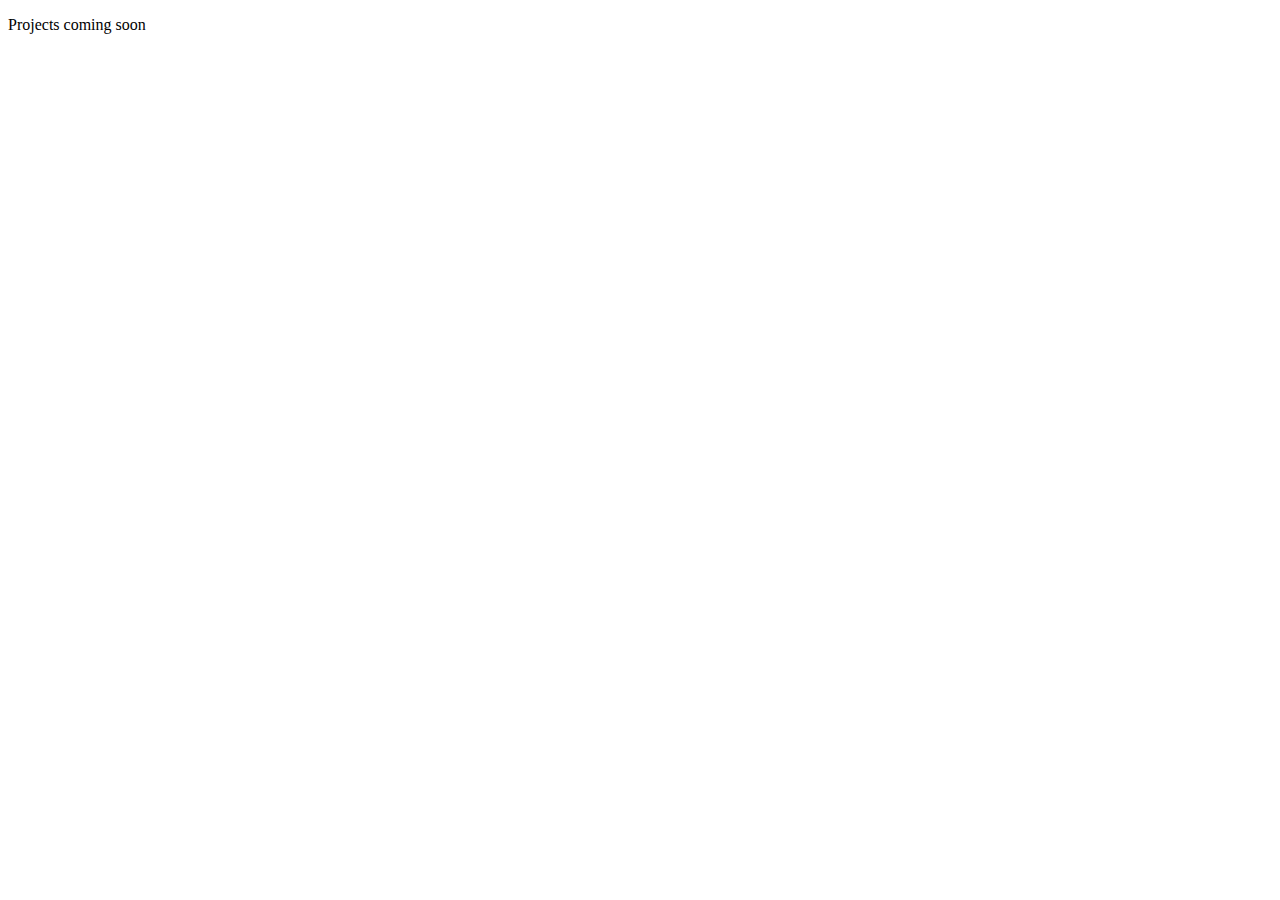
<file: projects.html>
<!DOCTYPE html>
<html lang="en">
<head>
    <meta charset="UTF-8">
    <meta name="viewport" content="width=device-width, initial-scale=1.0">
    <title>Document</title>
</head>
<body>
    <p>Projects coming soon</p>
</body>
</html>
</file>
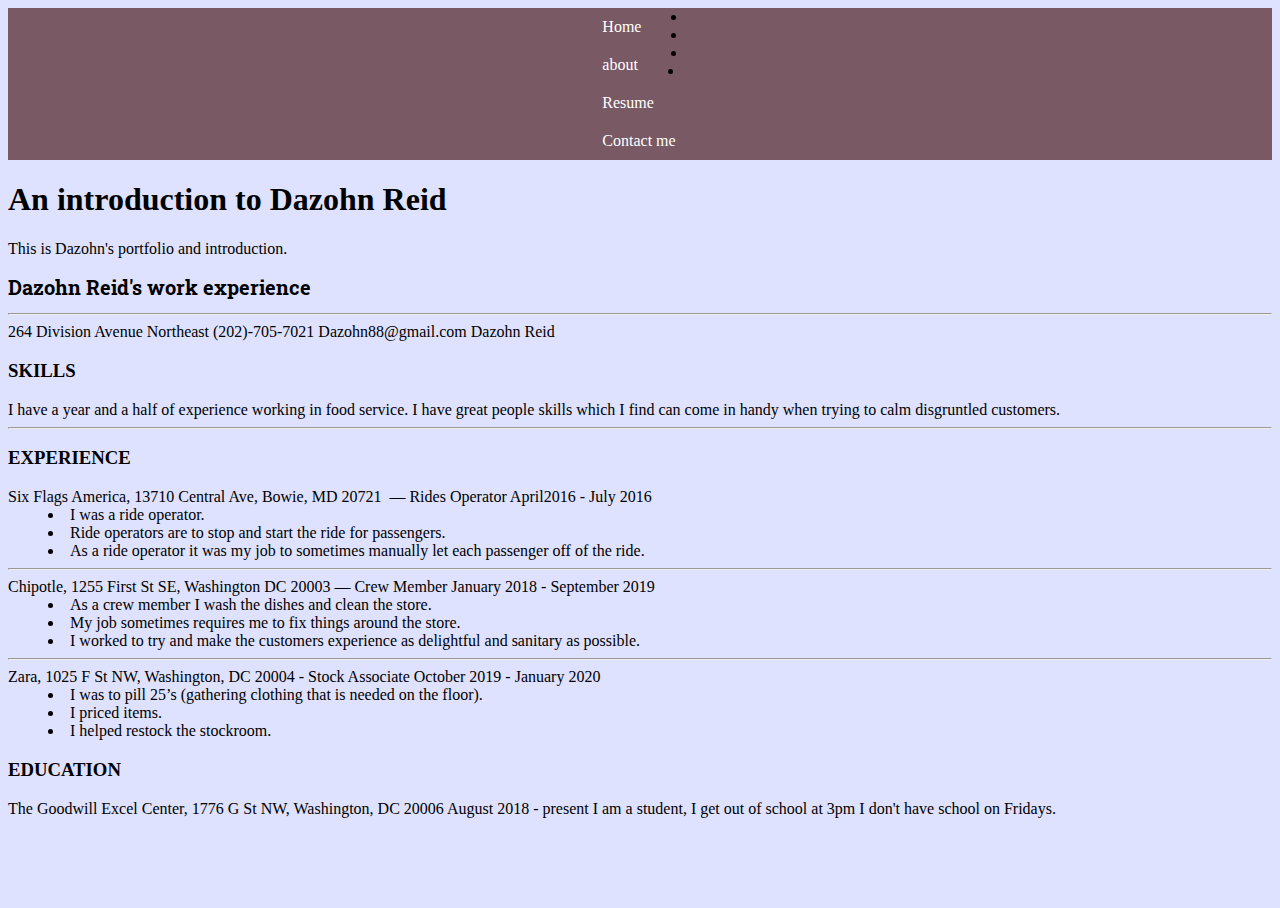
<file: resume.html>
<!DOCTYPE html>
<html lang="en">
<head>  
    <title>Document</title> 
    <meta charset="UTF-8">
    <meta name="viewport" content="width=device-width, initial-scale=1.0">
    <link rel="stylesheet" type="text/css" href="style.css">
</head>
<body>
<header> 
  <nav>
  <ul>
    <li><a href= "index.html">Home</a></li>
    <li><a href= "#about">about</a></li>
    <li><a href= "resume.html">Resume</a></li>
    <li><a href= "#contact">Contact me</a></li>
  </ul>
  </nav>
    <h1> An introduction to Dazohn Reid</h1>
    <p>This is Dazohn's portfolio and introduction.</p>
    		<h1 class= "header1">Dazohn Reid's work experience</h1>
		<hr>
</header>
<header>
<body>  
264 Division Avenue Northeast
(202)-705-7021 Dazohn88@gmail.com
Dazohn Reid <h3>SKILLS</h3>
I have a year and a half of experience working in food service. I have great people skills which I find can come in handy when trying to calm disgruntled customers.
<hr>
<h3>EXPERIENCE</h3>
Six Flags America, 13710 Central Ave, Bowie, MD 20721 ​ — Rides Operator
 April​
2016 - July 2016
<ul>
<li> I was a ride operator.</li>
<li> Ride operators are to stop and start the ride for passengers.</li>
<li>As a ride operator it was my job to sometimes manually let each passenger
off of the ride.</li>
</ul>
<hr>
Chipotle, 1255 First St SE, Washington DC 20003​ — Crew Member January 2018 - September 
2019
<ul>
<li> As a crew member I wash the dishes and clean the store.</li>
<li> My job sometimes requires me to fix things around the store.</li>
<li> I worked to try and make the customers experience as delightful and
sanitary as possible.</li>
</ul>
<hr>
Zara, ​1025 F St NW, Washington, DC 20004 - ​Stock Associate October 2019 - January 2020
<ul>
<li> I was to pill 25’s (gathering clothing that is needed on the floor).</li>
<li> I priced items.</li>
<li> I helped restock the stockroom.</li>
</ul>
<h3>EDUCATION</h3>
The Goodwill Excel Center, 1776 G St NW, Washington, DC 20006
August 2018 - present
I am a student, I get out of school at 3pm I don't have school on Fridays.
</body>
</header>
</file>
<file: style.css>
@import url('https://fonts.googleapis.com/css2?family=Roboto+Slab&display=swap');
.header{
    padding: 80px;
    text-align: center;
    background: #aea3b0;
    color: black;
}
.header h1{
    font-size:40px;
      /* sets text color to white */
  color: #fff;
  /* Centers the text */
  text-align: center;
  /* Removes the default margin/spacing around
     the h1 element */
  margin: 0;
  /* Pushes the text down 20 pixels from
     the top of the page */
  padding-top: 20px;
}
header nav {
  /* The default is block and we change to flex */
  display: flex;
  /* Centers an element defined as `display: flex` */
  justify-content: center;
}
nav{
    overflow: hidden;
    background-color:#785964;
}
nav a{
    float: left;
    display: block;
    color:#bcd4de;
    text-align: center;
    padding: 14px 20px;
    text-decoration: none;
}
nav a.right {
    float:right;
}
nav a.hover {
    background-color: powderblue;
    color:black;
}
* {
    box-sizing: border-box;
}
.row{
    display:flex;
    flex-wrap:wrap;
}
side{
    flex:30%;
    background-color: #bcd4de;
    padding: 20px;
}
.main{
    flex: 70%;
    background-color: #8e9aaf;
    padding:20px
}
@media screen and (max-width: 700px) {
    .row{
        flex-direction:column;
    }
}
@media screen and (max-width: 400px){
    .navbar a{
        float:none;
        width:100%;
    }
}
/*footer{
    padding:15px;
    width: 100%;
    text-align:center;
    background: #3a435e;
    vertical-align:middle;
    color:lavender;
    height: auto;
}*/
ul > li > a
{
  padding:10px;
text-decoration: none;
color:#c0b9dd;

}
ul > li > a:hover{ color:#aea3b0; }

ul{
 
  margin:0px auto;
}
li { display: inline; }

.header1{
  font-size: 20px;  
  font-family: 'Roboto Slab', serif;
}

.about-me{
    padding: 15px;
    width:100%;
    text-align: left-align;
    background: #dee2ff;
    color: black;
}


body{
  background-color:#dee2ff;
  position: relative
}

.header h2{
    font-size:20px;
}
body, html {
    height:100%; /* ADD this */
}

footer {
      background-color: #785964;
      width: 100%;
      text-align: center;
      color:#000000;    
      height: 100px;   
      padding-top: 10px;     
}

li {
  display: list-item;
  list-style-position: inside;
}
 img{
   width: 100%;
   display: block;
   margin-left: auto;
   margin-right: auto;
   margin-bottom: 10px
 }
 header nav ul li a {
  /* The link color is white */
  color: #fff;
  /* Removes the underline to the link */
  text-decoration: none;
  /* Applies 20 pixels of margin to the right of each link 
     creating a visual gap between the navigation links */
  margin: 0 20px 0 0;
}
</file>
